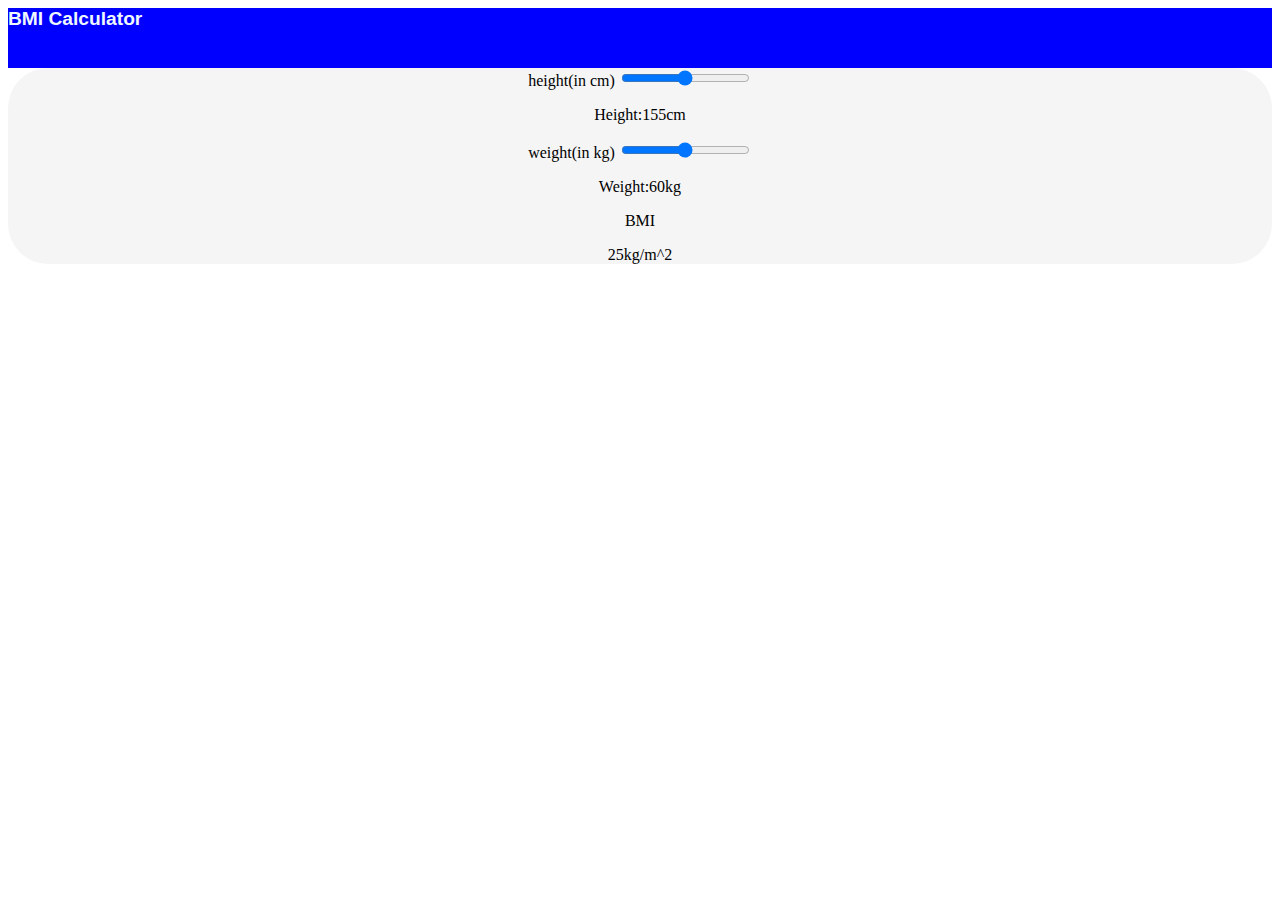
<file: index.html>
<!DOCTYPE html>
<html lang="en">
<head>
    <meta charset="UTF-8">
    <meta name="viewport" content="width=device-width, initial-scale=1.0">
    <title>BMI Calculator</title>
    <link rel="stylesheet" href="BMI.css">
</head>
<div id="wrapperhead"><header>BMI Calculator</header></div>
<body>
    <div class="wrapperbody">
        <label for="height" id="heightlab">height(in cm)</label>
        <input type="range" name="height" id="height" min="70" max="240">
        <p id="heightval"></p>

        <label for="weight" id="weightlab">weight(in kg)</label>
        <input type="range" name="weight" id="weight" min="20" max="100">
        <p id="weightval"></p>

        <label for="BMI">BMI</label>
        <p id="BMI"></p>
    </div>
</body>
<script src="BMI.js"></script>
</html>
</file>
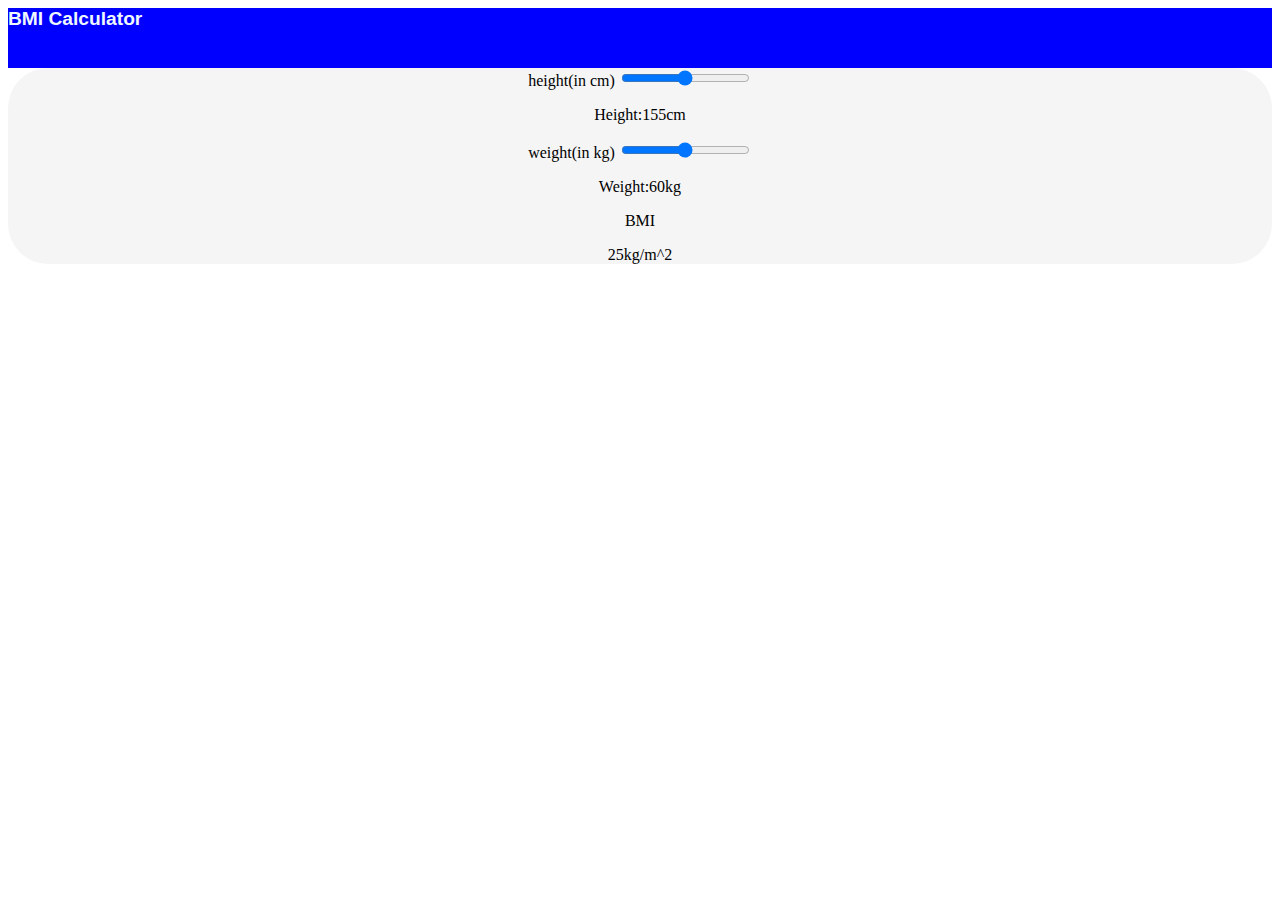
<file: BMI.html>
<!DOCTYPE html>
<html lang="en">
<head>
    <meta charset="UTF-8">
    <meta name="viewport" content="width=device-width, initial-scale=1.0">
    <title>BMI Calculator</title>
    <link rel="stylesheet" href="BMI.css">
</head>
<div id="wrapperhead"><header>BMI Calculator</header></div>
<body>
    <div class="wrapperbody">
        <label for="height" id="heightlab">height(in cm)</label>
        <input type="range" name="height" id="height" min="70" max="240">
        <p id="heightval"></p>

        <label for="weight" id="weightlab">weight(in kg)</label>
        <input type="range" name="weight" id="weight" min="20" max="100">
        <p id="weightval"></p>

        <label for="BMI">BMI</label>
        <p id="BMI"></p>
    </div>
</body>
<script src="BMI.js"></script>
</html>
</file>
<file: BMI.css>
header{
    font-size: larger;
    font-weight: bolder;
    font-family:'Franklin Gothic Medium', 'Arial Narrow', Arial, sans-serif;
    color: aliceblue;
}

#wrapperhead{
    background-color: blue;
    width: 100%;
    height: 60px;
}

.wrapperbody{
    background-color: whitesmoke;
    width: 100%;
    height: 80%;
    border-radius: 40px;
    text-align: center;
}
</file>
